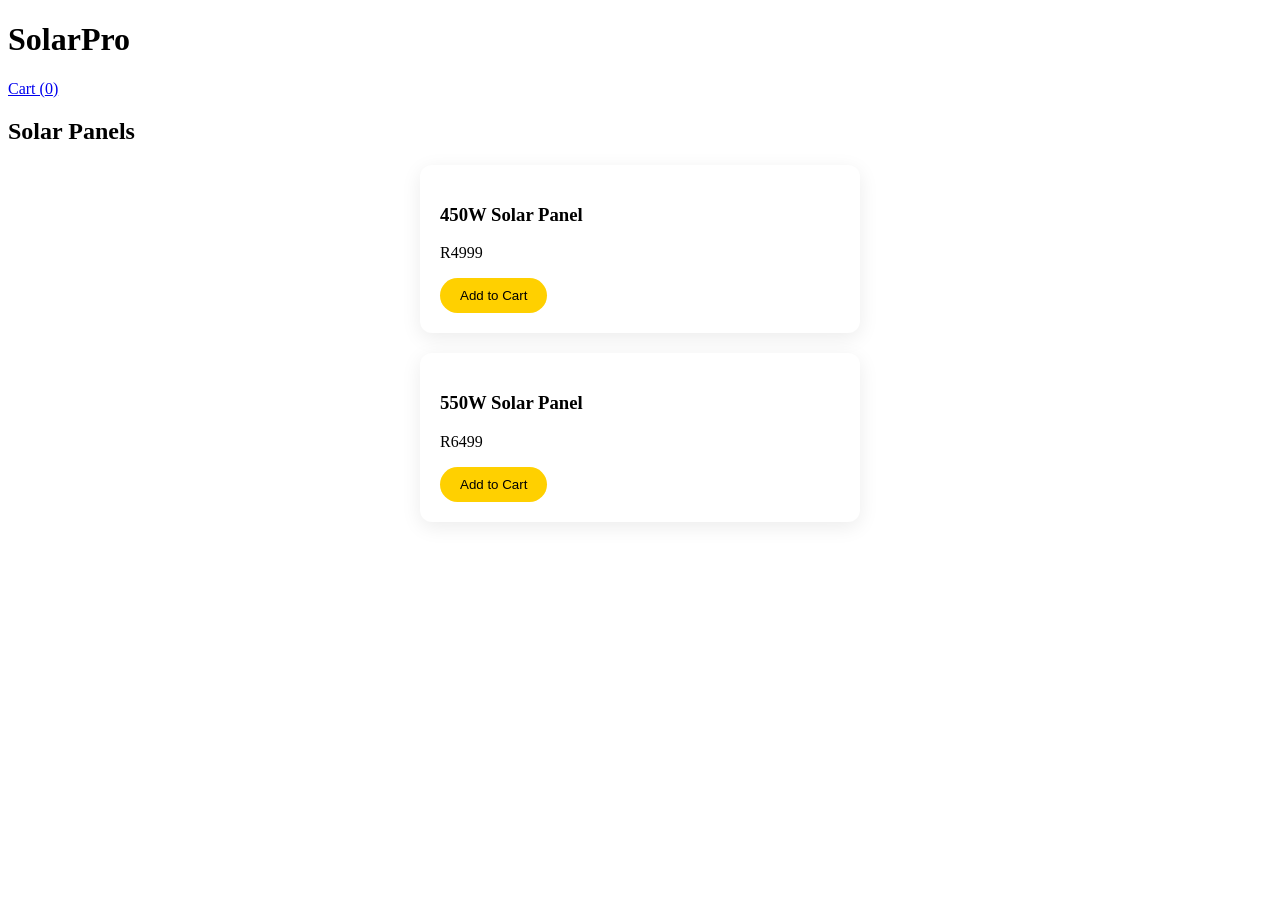
<file: index.html>
<!DOCTYPE html>
<html lang="en">
<head>
  <meta charset="UTF-8">
  <title>SolarPro Shop</title>
  <link rel="stylesheet" href="styles.css">
</head>
<body>

<header class="navbar">
  <h1>SolarPro</h1>
  <a href="cart.html">Cart (<span id="cart-count">0</span>)</a>
</header>

<section class="section">
  <h2>Solar Panels</h2>

  <div class="product-card">
    <h3>450W Solar Panel</h3>
    <p>R4999</p>
    <button onclick="addToCart('450W Solar Panel', 4999)">Add to Cart</button>
  </div>

  <div class="product-card">
    <h3>550W Solar Panel</h3>
    <p>R6499</p>
    <button onclick="addToCart('550W Solar Panel', 6499)">Add to Cart</button>
  </div>

</section>

<script src="script.js"></script>
</body>
</html>
</file>
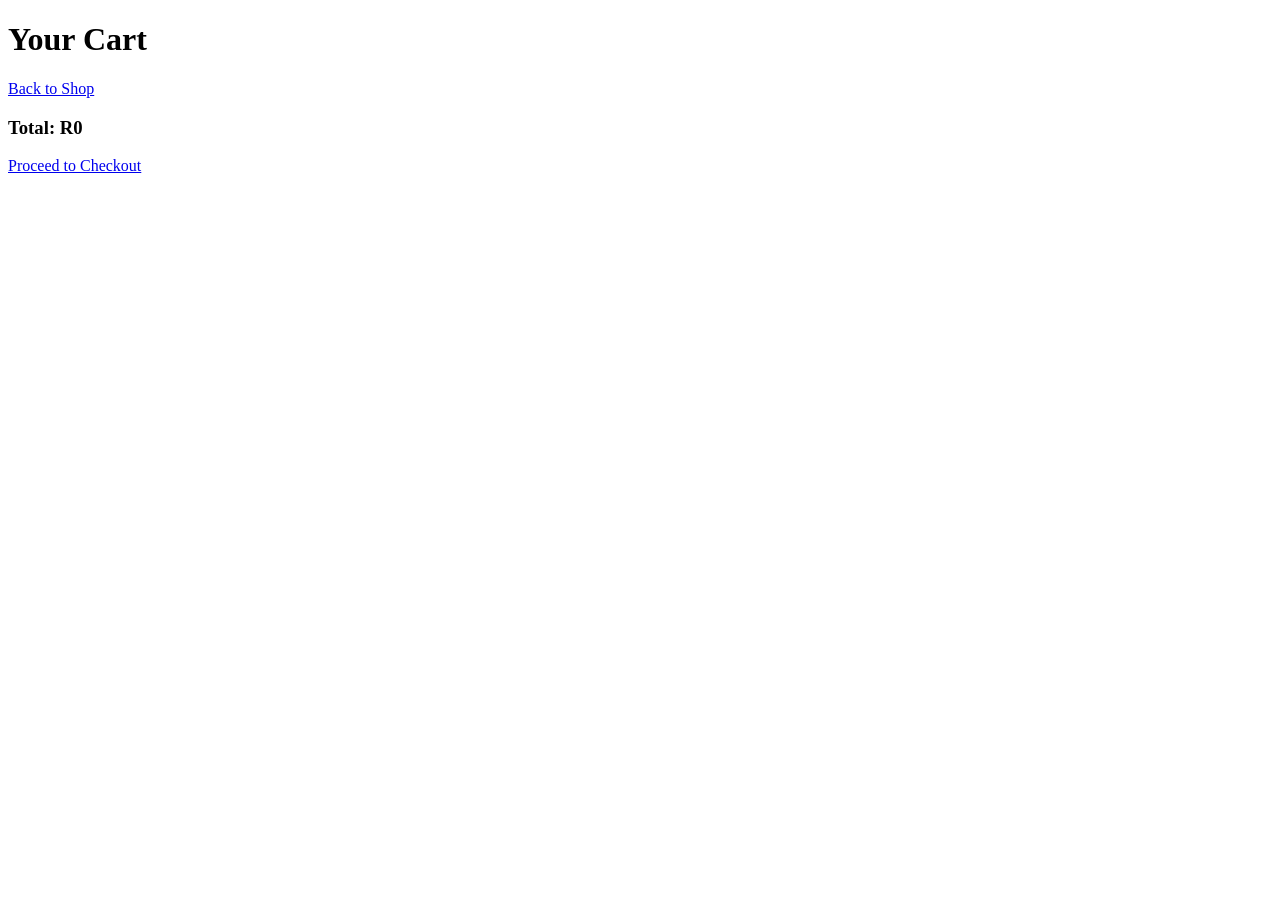
<file: cart.html>
<!DOCTYPE html>
<html>
<head>
  <title>Your Cart</title>
  <link rel="stylesheet" href="styles.css">
</head>
<body>

<header class="navbar">
  <h1>Your Cart</h1>
  <a href="index.html">Back to Shop</a>
</header>

<div class="section">
  <div id="cart-items"></div>
  <h3>Total: R<span id="cart-total">0</span></h3>
  <a href="checkout.html" class="btn-primary">Proceed to Checkout</a>
</div>

<script src="script.js"></script>
</body>
</html>
</file>
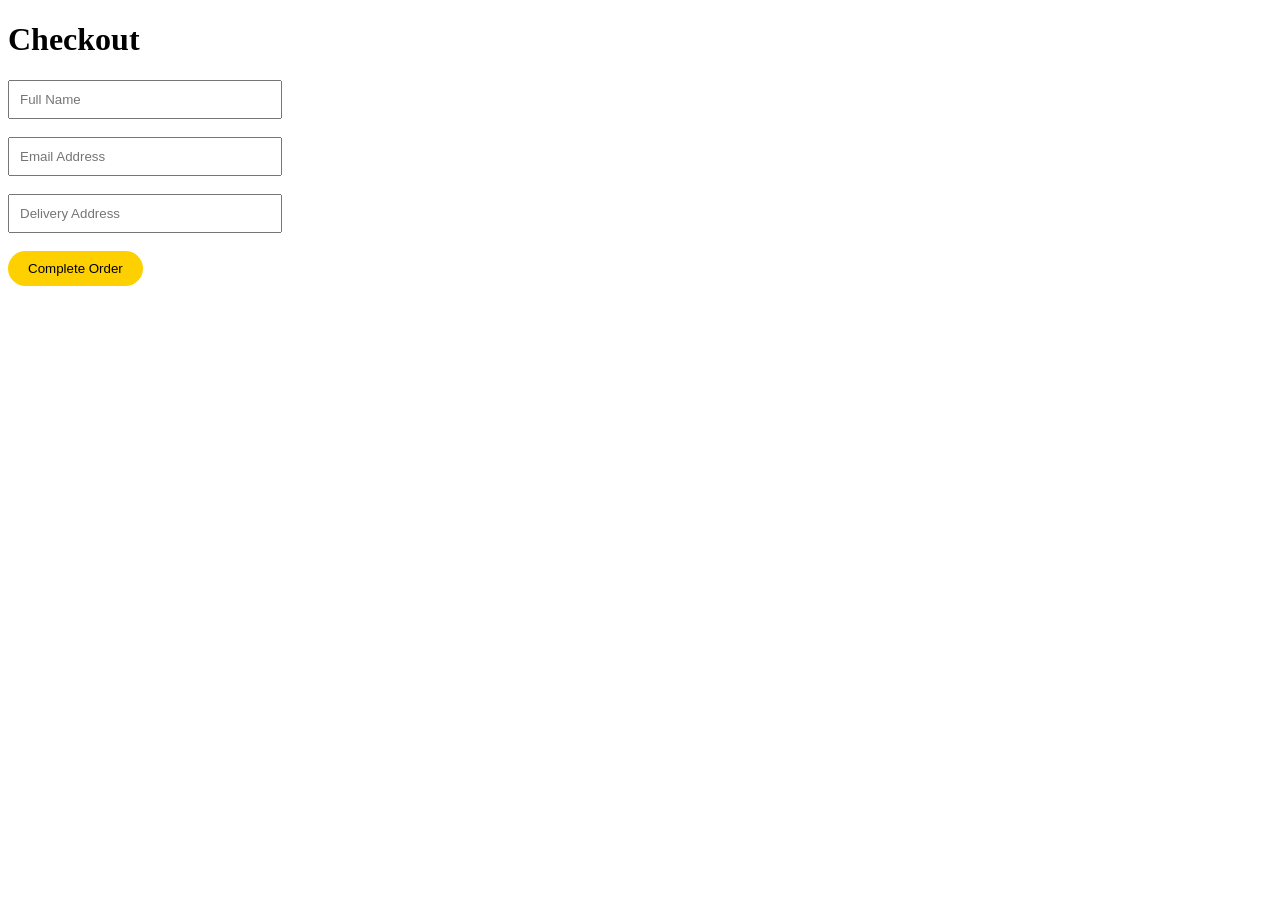
<file: checkout.html>
<!DOCTYPE html>
<html>
<head>
  <title>Checkout</title>
  <link rel="stylesheet" href="styles.css">
</head>
<body>

<header class="navbar">
  <h1>Checkout</h1>
</header>

<div class="section">
  <form id="checkout-form">
    <input type="text" placeholder="Full Name" required><br><br>
    <input type="email" placeholder="Email Address" required><br><br>
    <input type="text" placeholder="Delivery Address" required><br><br>
    <button type="submit" class="btn-primary">Complete Order</button>
  </form>
</div>

<script>
document.getElementById("checkout-form").addEventListener("submit", function(e){
  e.preventDefault();
  localStorage.removeItem("cart");
  window.location.href = "order-confirmation.html";
});
</script>

</body>
</html>
</file>
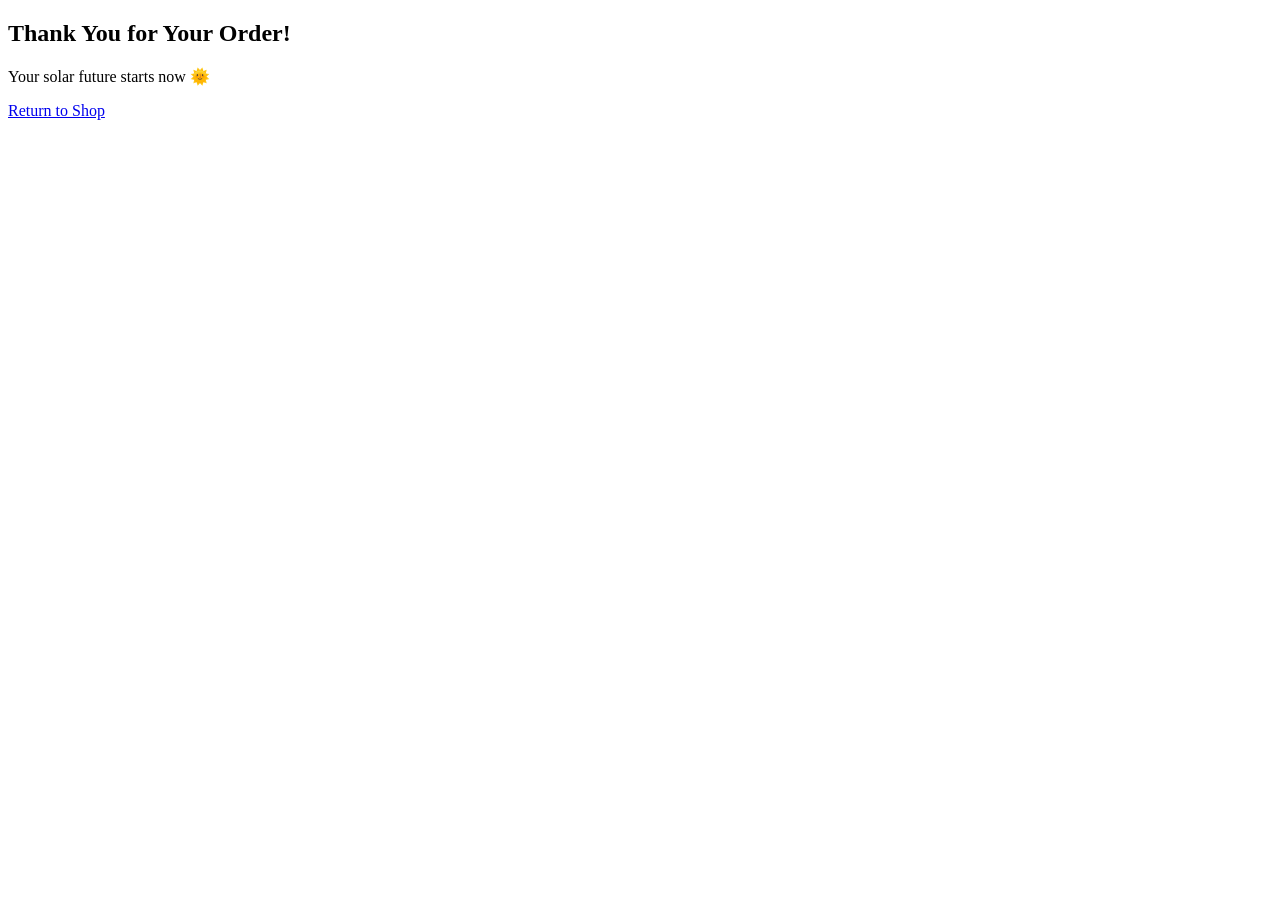
<file: order-confirmation.html>
<!DOCTYPE html>
<html>
<head>
  <title>Order Confirmed</title>
  <link rel="stylesheet" href="styles.css">
</head>
<body>

<div class="section">
  <h2>Thank You for Your Order!</h2>
  <p>Your solar future starts now 🌞</p>
  <a href="index.html" class="btn-primary">Return to Shop</a>
</div>

</body>
</html>
</file>
<file: styles.css>
.product-card {
  background: #fff;
  padding: 20px;
  margin: 20px auto;
  max-width: 400px;
  border-radius: 12px;
  box-shadow: 0 5px 20px rgba(0,0,0,0.08);
}

button {
  padding: 10px 20px;
  background: #ffd000;
  border: none;
  border-radius: 20px;
  cursor: pointer;
}

input {
  padding: 10px;
  width: 250px;
}
</file>
